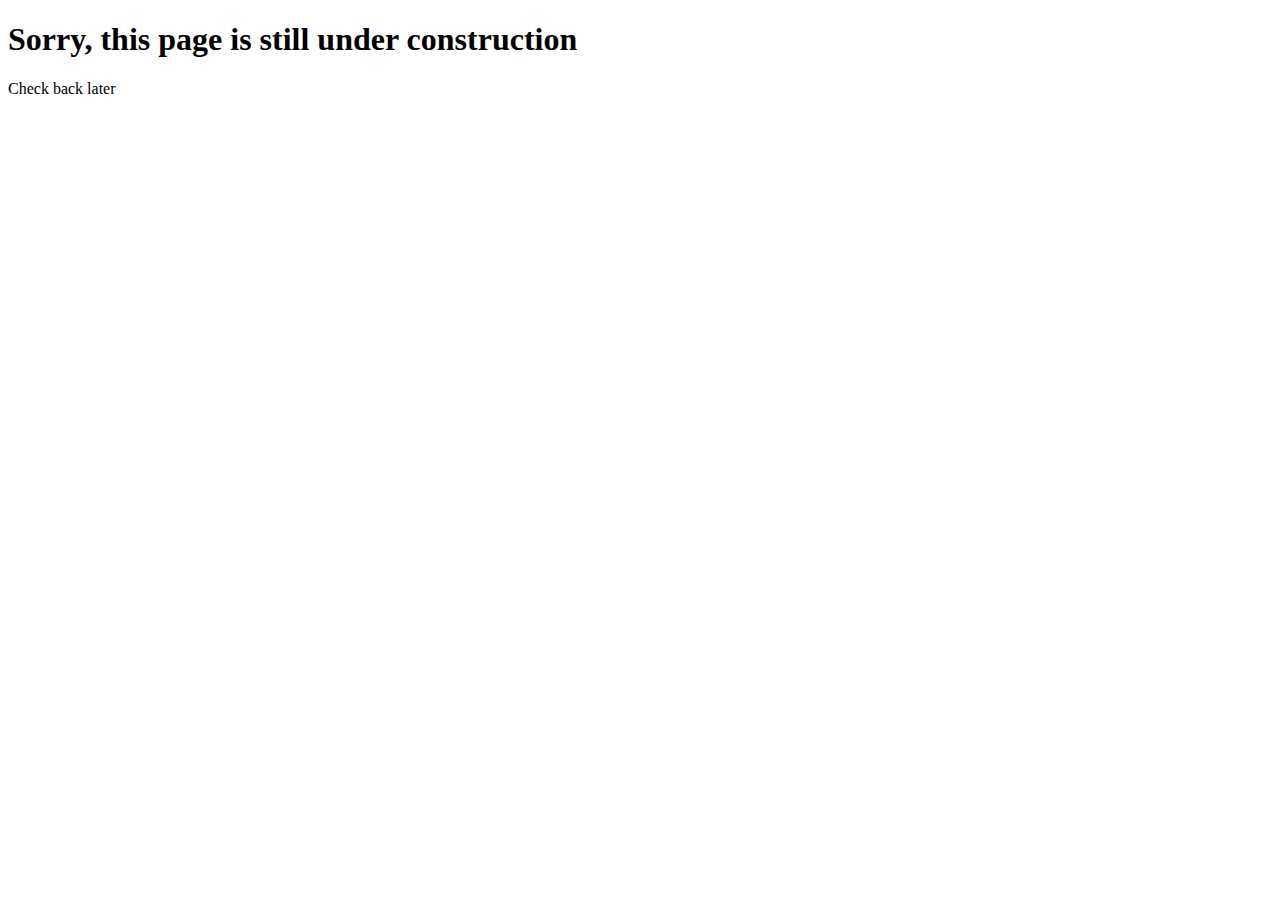
<file: index.html>
<!DOCTYPE html>
<html lang="en">
<head>
    <meta charset="UTF-8">
    <meta name="viewport" content="width=device-width, initial-scale=1.0">
    <meta name="theme-color" content="#ff962e">
    <title>Offer For You</title>
    <link href="/src/output.css" rel="stylesheet">
    <style>
        /* Custom styles to handle the transition */
        .transition-transform {
            transition: transform 0.3s ease-in-out;
        }


        /* Animation for Logo */

        .scrolling-logos {
            display: flex;
            overflow: hidden;
            white-space: nowrap;
            
        }
        .scrolling-logos .logo {
            flex: 0 0 auto;
            height: 60px; /* Adjust height as needed */
            margin: 0 5px; /* Add some spacing between logos */
        }
        @keyframes scroll {
            from {
                transform: translateX(0);
            }
            to {
                transform: translateX(-100%);
            }
        }
        .scroll-container {
            display: flex;
            width: 200%; /* Double the width for smooth looping */
            animation: scroll 20s linear infinite;
        }
    </style>


<!-- js -->
<script>
    // Get the container element

    window.location.href = "/noAccess.html";
</script>
</head>
<body class="bg-slate-100 text-slate-600">
    <div class="flex flex-col md:flex-row h-screen">
        <!-- Sidebar -->
        <div id="sidebar" class="fixed md:relative top-0 left-0 w-64 bg-white p-4 h-full transform -translate-x-full md:translate-x-0 transition-transform">
            <div class="mb-6">

                <img src ="src/image-removebg-preview (1).png" alt="logo" class="w-30  rounded-full mx-auto">
                <!-- <h1 class="text-3xl font-bold">FREECASH</h1> -->
            </div>
            <nav>
                <ul>
                    <li class="mb-4">
                        <a href="#" class="flex items-center p-2 text-sm font-semibold rounded hover:bg-orange-600 hover:text-white">
                            <span>All</span>
                        </a>
                    </li>
                    <li class="mb-4">
                        <a href="#" class="flex items-center p-2 text-sm font-semibold rounded hover:bg-orange-600 hover:text-white">
                            <span>Offers</span>
                        </a>
                    </li>
                    <li class="mb-4">
                        <a href="#" class="flex items-center p-2 text-sm font-semibold rounded hover:bg-orange-600 hover:text-white">
                            <span>Hiring</span>
                        </a>
                    </li>
                    <li class="mb-4">
                        <a href="#" class="flex items-center p-2 text-sm font-semibold rounded hover:bg-orange-600 hover:text-white">
                            <span>Student Offer</span>
                        </a>
                    </li>
                    <li class="mb-4">
                        <a href="#" class="flex items-center p-2 text-sm font-semibold rounded  hover:bg-orange-600 hover:text-white">
                            <span> Coupon Code  </span>
                        </a>
                    </li>
                   
                </ul>
            </nav>
        </div>

        <!-- Main Content -->
         
        <div class="flex-1   overflow-y-auto text-slate-600">
<!-- Animation -->
<div class="py-1 bg-transparent z-0">
  <div class="scrolling-logos">
      <div class="scroll-container">
          <!-- Logos go here -->
          <img src="https://upload.wikimedia.org/wikipedia/commons/2/2f/Google_2015_logo.svg" alt="Google" class="logo bg-white">
          <img src="https://upload.wikimedia.org/wikipedia/commons/4/44/Microsoft_logo.svg" alt="Microsoft" class="logo">
          <img src="https://upload.wikimedia.org/wikipedia/commons/9/94/Old_Nike_logo.jpg" alt="Nike" class="logo">
          <img src="https://upload.wikimedia.org/wikipedia/commons/f/fa/Apple_logo_black.svg" alt="Apple" class="logo">
          <img src="https://upload.wikimedia.org/wikipedia/commons/a/a9/Amazon_logo.svg" alt="Amazon" class="logo">
          <img src="https://upload.wikimedia.org/wikipedia/commons/5/51/Facebook_f_logo_%282019%29.svg" alt="Facebook" class="logo">
          <img src="https://upload.wikimedia.org/wikipedia/commons/2/24/Samsung_Logo.svg" alt="Samsung" class="logo">
          <img src="https://upload.wikimedia.org/wikipedia/commons/5/51/IBM_logo.svg" alt="IBM" class="logo">
          <img src="https://upload.wikimedia.org/wikipedia/commons/c/ca/Sony_logo.svg" alt="Sony" class="logo">
          <img src="https://upload.wikimedia.org/wikipedia/commons/a/ad/HP_logo_2012.svg" alt="HP" class="logo">
         
         
          <img src="https://upload.wikimedia.org/wikipedia/commons/5/58/Uber_logo_2018.svg" alt="Uber" class="logo">
          <img src="https://upload.wikimedia.org/wikipedia/commons/6/69/Airbnb_Logo_B%C3%A9lo.svg" alt="Airbnb" class="logo">
          
          <!-- Repeat logos for continuous effect -->
          <img src="https://upload.wikimedia.org/wikipedia/commons/2/2f/Google_2015_logo.svg" alt="Google" class="logo">
          <img src="https://upload.wikimedia.org/wikipedia/commons/4/44/Microsoft_logo.svg" alt="Microsoft" class="logo">
          <img src="https://upload.wikimedia.org/wikipedia/commons/9/94/Old_Nike_logo.jpg" alt="Nike" class="logo">
          <img src="https://upload.wikimedia.org/wikipedia/commons/f/fa/Apple_logo_black.svg" alt="Apple" class="logo">
          <img src="https://upload.wikimedia.org/wikipedia/commons/a/a9/Amazon_logo.svg" alt="Amazon" class="logo">
          <img src="https://upload.wikimedia.org/wikipedia/commons/5/51/Facebook_f_logo_%282019%29.svg" alt="Facebook" class="logo">
          <img src="https://upload.wikimedia.org/wikipedia/commons/2/24/Samsung_Logo.svg" alt="Samsung" class="logo">
          
          <img src="https://upload.wikimedia.org/wikipedia/commons/5/51/IBM_logo.svg" alt="IBM" class="logo">
          <img src="https://upload.wikimedia.org/wikipedia/commons/c/ca/Sony_logo.svg" alt="Sony" class="logo">
          <img src="https://upload.wikimedia.org/wikipedia/commons/a/ad/HP_logo_2012.svg" alt="HP" class="logo">
          <img src="https://upload.wikimedia.org/wikipedia/commons/thumb/2/29/Oracle_wordmark.svg/640px-Oracle_wordmark.svg.png" alt="Oracle" class="logo">
         
          <img src="https://upload.wikimedia.org/wikipedia/commons/5/58/Uber_logo_2018.svg" alt="Uber" class="logo">
          <img src="https://upload.wikimedia.org/wikipedia/commons/6/69/Airbnb_Logo_B%C3%A9lo.svg" alt="Airbnb" class="logo">
      </div>
  </div>
</div>

<!-- end Animation -->
            <!-- Button to toggle sidebar -->
            <div class="flex justify-between items-center mb-4 md:hidden">
                <h1 class="text-2xl font-bold">Dashboard</h1>
                <button id="toggleSidebar" class="bg-gray-50 p-2 rounded">Toggle Sidebar</button>
            </div>
            <!-- <header class="flex flex-col md:flex-row items-center justify-between mb-6 text-white">
                <div class="flex space-x-4 mb-4 md:mb-0">
                    <button class="bg-gray-300 p-2 rounded">PayPal Cashout</button>
                    <button class="bg-gray-700 p-2 rounded">Stake Cashout</button>
                </div>
                <div class="flex items-center space-x-4">
                    <span class="font-bold">$1.55</span>
                    <span>Tarikul</span>
                    <button class="bg-gray-700 p-2 rounded">Notifications</button>
                </div>
            </header> -->
            <section class="p-4">
                
                <h2 class="text-2xl font-bold  text-gray-600 md:absolute">Featured Offers</h2>  <a href="#">  <h4 class=" font-bold  text-gray-600 relative right-5  float-end">View all >></h4>
                </a>
                <br>
                <br>
                <div class="grid grid-cols-2 sm:grid-cols-3 md:grid-cols-6 gap-4 mb-6">
                    <div class="bg-white p-4 rounded shadow-md shadow-slate-300  hover:bg-orange-600 hover:text-white hover:opacity-80 ">
                     
                      <img src="src/1_3ZOGafwkK_QnMROReYz4xw-removebg-preview.png" alt="">
                     
                        <h3 class="font-semibold">GitHub Student Developer Pack</h3>
                        <p>
                       
                            Get the best developer tools for free.

                        </p>
                    </div>
                    <!-- <div class="bg-white p-4 rounded shadow-md shadow-slate-300  hover:bg-orange-600 hover:text-white hover:opacity-80 ">
                        <h3 class="font-semibold">Title</h3>
                        <p>$0.35</p>
                    </div>
                    <div class="bg-white p-4 rounded shadow-md shadow-slate-300  hover:bg-orange-600 hover:text-white hover:opacity-80 ">
                        <h3 class="font-semibold">Title</h3>
                        <p>$0.44</p>
                    </div>
                    <div class="bg-white p-4 rounded shadow-md shadow-slate-300  hover:bg-orange-600 hover:text-white hover:opacity-80 ">
                        <h3 class="font-semibold">Title</h3>
                        <p>$39.62</p>
                    </div> -->
                </div>

              
                
            </section>

            <!-- Hiring  -->

            <section class="p-4">
                
                <h2 class="text-2xl font-bold mb-4 text-gray-600 absolute">Featured Job Opportunity</h2>  <a href="#">  <h4 class=" font-bold  text-gray-600 absolute right-5  float-end">View all >></h4>
                </a>
                <br>
                <br>
                <div class="grid grid-cols-2 sm:grid-cols-3 md:grid-cols-6 gap-4 mb-6">
                    <div class="bg-white p-4 rounded shadow-md shadow-slate-300  hover:bg-orange-600 hover:text-white hover:opacity-80 ">
                     
                      <img src="https://upload.wikimedia.org/wikipedia/commons/2/2f/Google_2015_logo.svg" alt="">
                     
                        <h3 class="font-semibold">google Is Hiring for various postition</h3>
                        <p> </p>
                    </div>
                    <div class="bg-white p-4 rounded shadow-md shadow-slate-300  hover:bg-orange-600 hover:text-white hover:opacity-80 ">
                       <img src="https://upload.wikimedia.org/wikipedia/commons/b/b5/PayPal.svg" alt="">
                       
                        <h3 class="font-semibold py-2">PayPal is hiring for Software Engineer</h3>
                        <p class="float-end">date 04/08/2024</p>
                    </div>
                    <div class="bg-white p-4 rounded shadow-md shadow-slate-300  hover:bg-orange-600 hover:text-white hover:opacity-80 ">
                        <img src="https://upload.wikimedia.org/wikipedia/commons/9/9c/Cricbuzz_Logo.png" alt="Amazon">
                        
                        <h3 class="font-semibold py-2 "> 
                            Cricbuzz is hiring Full Stack Developer
                        </h3>
                        <p></p>
                    </div>

                    <div class="bg-white p-4 rounded shadow-md shadow-slate-300  hover:bg-orange-600 hover:text-white hover:opacity-80 ">
                       
                        <img src="https://upload.wikimedia.org/wikipedia/commons/1/18/Exxon_Mobil_Logo.svg" alt="ExxonMobil">

                        <h3 class="font-semibold py-2">ExxonMobil is hiring for Software Developer</h3>
                        <p></p>
                    </div>



                    <div class="bg-white p-4 rounded shadow-md shadow-slate-300  hover:bg-orange-600 hover:text-white hover:opacity-80 ">
                       
                        <img src="https://upload.wikimedia.org/wikipedia/commons/a/a9/Amazon_logo.svg" alt="Amazon">

                        <h3 class="font-semibold py-2">Amazon is hiring for Data Analyst</h3>
                        <p></p>
                    </div>


                  <div class="bg-white p-4 rounded shadow-md shadow-slate-300  hover:bg-orange-600 hover:text-white hover:opacity-80 ">
                       
                        <img src="https://upload.wikimedia.org/wikipedia/en/d/d6/Smarsh_logo.png" alt="Smarsh">

                        <h3 class="font-semibold py-2">Smarsh is hiring for Machine Learning Engineer</h3>
                        <p></p>
                    </div>


                </div>

              
                
            </section>
            <!-- <section class="p-4">
                <h2 class="text-2xl font-bold mb-4 ">My Offers</h2>
                <div class="bg-white p-4 rounded mb-6 shadow-md shadow-slate-300  hover:bg-orange-600 hover:text-white hover:opacity-80 ">
                    <h3 class="font-semibold">Title</h3>
                    <p>$0.06</p>
                </div>
            </section>
            <section class="p-4">
                <h2 class="text-2xl font-bold mb-4">Offer Partners</h2>
                <div class="grid grid-cols-2 sm:grid-cols-3 md:grid-cols-5 gap-4">
                    <div class="bg-white p-4 rounded shadow-md shadow-slate-300  hover:bg-orange-600 hover:text-white hover:opacity-80 ">
                        <h3 class="font-semibold">AdGate</h3>
                    </div>
                    <div class="bg-white p-4 rounded shadow-md shadow-slate-300  hover:bg-orange-600 hover:text-white hover:opacity-80 ">
                        <h3 class="font-semibold">Torox</h3>
                    </div>
                    <div class="bg-white p-4 rounded shadow-md shadow-slate-300  hover:bg-orange-600 hover:text-white hover:opacity-80 ">
                        <h3 class="font-semibold">TimeWall</h3>
                    </div>
                    <div class="bg-white p-4 rounded shadow-md shadow-slate-300  hover:bg-orange-600 hover:text-white hover:opacity-80 ">
                        <h3 class="font-semibold">AdGem</h3>
                    </div>
                    <div class="bg-white p-4 rounded shadow-md shadow-slate-300  hover:bg-orange-600 hover:text-white hover:opacity-80 ">
                        <h3 class="font-semibold">Ayet Studios</h3>
                    </div>
                </div>
            </section>
        </div>
    </div> -->

    <script>
        document.getElementById('toggleSidebar').addEventListener('click', function() {
            var sidebar = document.getElementById('sidebar');
            sidebar.classList.toggle('-translate-x-full');
        });
    </script>
</body>
</html>
</file>
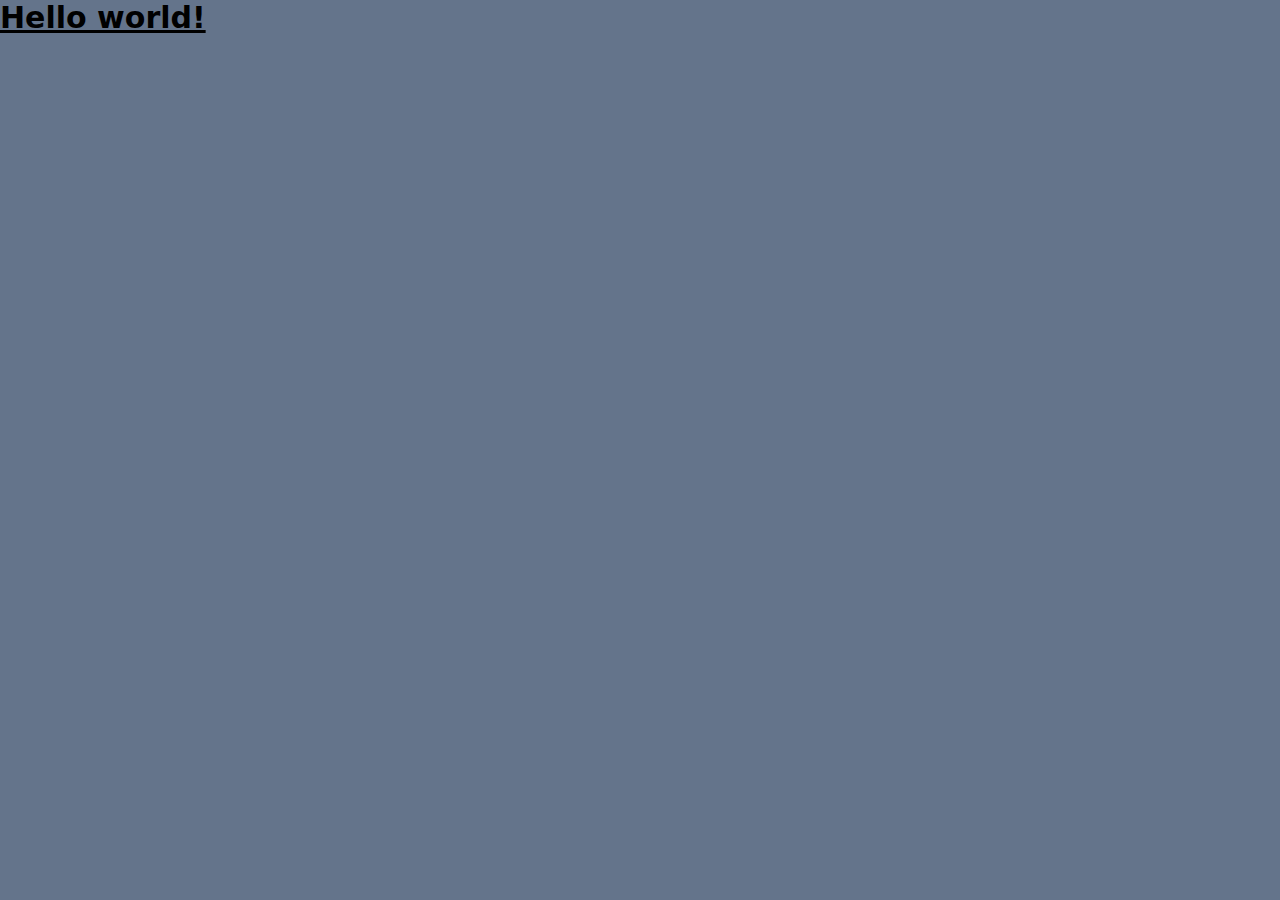
<file: blog/index.html>
<!doctype html>
<html>
<head>
  <meta charset="UTF-8">
  <meta name="viewport" content="width=device-width, initial-scale=1.0">
  <link href="../src/output.css" rel="stylesheet">
</head>
<body class="bg-slate-500">
  <h1 class="text-3xl font-bold underline">
    Hello world!
  </h1>
</body>
</html>
</file>
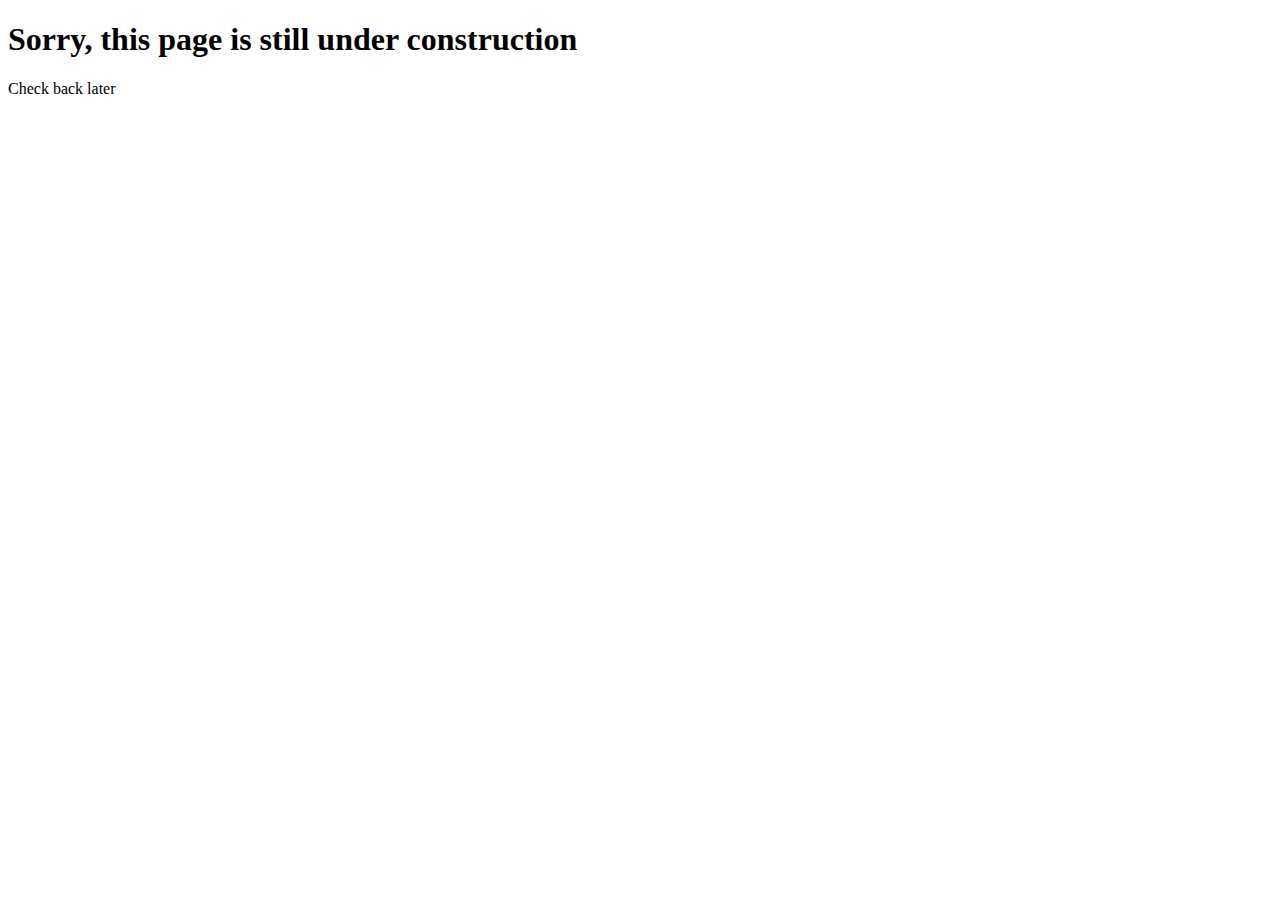
<file: me/index.html>
<!DOCTYPE html>
<html lang="en">
<head>
    <meta charset="UTF-8">
    <meta name="viewport" content="width=device-width, initial-scale=1.0">
    <title>Work in Progress</title>
</head>
<body>
    
    <h1>Sorry, this page is still under construction</h1>
    <p>Check back later</p>

</body>
</html>
</file>
<file: src/output.css>
/*
! tailwindcss v3.4.4 | MIT License | https://tailwindcss.com
*/

/*
1. Prevent padding and border from affecting element width. (https://github.com/mozdevs/cssremedy/issues/4)
2. Allow adding a border to an element by just adding a border-width. (https://github.com/tailwindcss/tailwindcss/pull/116)
*/

*,
::before,
::after {
  box-sizing: border-box;
  /* 1 */
  border-width: 0;
  /* 2 */
  border-style: solid;
  /* 2 */
  border-color: #e5e7eb;
  /* 2 */
}

::before,
::after {
  --tw-content: '';
}

/*
1. Use a consistent sensible line-height in all browsers.
2. Prevent adjustments of font size after orientation changes in iOS.
3. Use a more readable tab size.
4. Use the user's configured `sans` font-family by default.
5. Use the user's configured `sans` font-feature-settings by default.
6. Use the user's configured `sans` font-variation-settings by default.
7. Disable tap highlights on iOS
*/

html,
:host {
  line-height: 1.5;
  /* 1 */
  -webkit-text-size-adjust: 100%;
  /* 2 */
  -moz-tab-size: 4;
  /* 3 */
  -o-tab-size: 4;
     tab-size: 4;
  /* 3 */
  font-family: ui-sans-serif, system-ui, sans-serif, "Apple Color Emoji", "Segoe UI Emoji", "Segoe UI Symbol", "Noto Color Emoji";
  /* 4 */
  font-feature-settings: normal;
  /* 5 */
  font-variation-settings: normal;
  /* 6 */
  -webkit-tap-highlight-color: transparent;
  /* 7 */
}

/*
1. Remove the margin in all browsers.
2. Inherit line-height from `html` so users can set them as a class directly on the `html` element.
*/

body {
  margin: 0;
  /* 1 */
  line-height: inherit;
  /* 2 */
}

/*
1. Add the correct height in Firefox.
2. Correct the inheritance of border color in Firefox. (https://bugzilla.mozilla.org/show_bug.cgi?id=190655)
3. Ensure horizontal rules are visible by default.
*/

hr {
  height: 0;
  /* 1 */
  color: inherit;
  /* 2 */
  border-top-width: 1px;
  /* 3 */
}

/*
Add the correct text decoration in Chrome, Edge, and Safari.
*/

abbr:where([title]) {
  -webkit-text-decoration: underline dotted;
          text-decoration: underline dotted;
}

/*
Remove the default font size and weight for headings.
*/

h1,
h2,
h3,
h4,
h5,
h6 {
  font-size: inherit;
  font-weight: inherit;
}

/*
Reset links to optimize for opt-in styling instead of opt-out.
*/

a {
  color: inherit;
  text-decoration: inherit;
}

/*
Add the correct font weight in Edge and Safari.
*/

b,
strong {
  font-weight: bolder;
}

/*
1. Use the user's configured `mono` font-family by default.
2. Use the user's configured `mono` font-feature-settings by default.
3. Use the user's configured `mono` font-variation-settings by default.
4. Correct the odd `em` font sizing in all browsers.
*/

code,
kbd,
samp,
pre {
  font-family: ui-monospace, SFMono-Regular, Menlo, Monaco, Consolas, "Liberation Mono", "Courier New", monospace;
  /* 1 */
  font-feature-settings: normal;
  /* 2 */
  font-variation-settings: normal;
  /* 3 */
  font-size: 1em;
  /* 4 */
}

/*
Add the correct font size in all browsers.
*/

small {
  font-size: 80%;
}

/*
Prevent `sub` and `sup` elements from affecting the line height in all browsers.
*/

sub,
sup {
  font-size: 75%;
  line-height: 0;
  position: relative;
  vertical-align: baseline;
}

sub {
  bottom: -0.25em;
}

sup {
  top: -0.5em;
}

/*
1. Remove text indentation from table contents in Chrome and Safari. (https://bugs.chromium.org/p/chromium/issues/detail?id=999088, https://bugs.webkit.org/show_bug.cgi?id=201297)
2. Correct table border color inheritance in all Chrome and Safari. (https://bugs.chromium.org/p/chromium/issues/detail?id=935729, https://bugs.webkit.org/show_bug.cgi?id=195016)
3. Remove gaps between table borders by default.
*/

table {
  text-indent: 0;
  /* 1 */
  border-color: inherit;
  /* 2 */
  border-collapse: collapse;
  /* 3 */
}

/*
1. Change the font styles in all browsers.
2. Remove the margin in Firefox and Safari.
3. Remove default padding in all browsers.
*/

button,
input,
optgroup,
select,
textarea {
  font-family: inherit;
  /* 1 */
  font-feature-settings: inherit;
  /* 1 */
  font-variation-settings: inherit;
  /* 1 */
  font-size: 100%;
  /* 1 */
  font-weight: inherit;
  /* 1 */
  line-height: inherit;
  /* 1 */
  letter-spacing: inherit;
  /* 1 */
  color: inherit;
  /* 1 */
  margin: 0;
  /* 2 */
  padding: 0;
  /* 3 */
}

/*
Remove the inheritance of text transform in Edge and Firefox.
*/

button,
select {
  text-transform: none;
}

/*
1. Correct the inability to style clickable types in iOS and Safari.
2. Remove default button styles.
*/

button,
input:where([type='button']),
input:where([type='reset']),
input:where([type='submit']) {
  -webkit-appearance: button;
  /* 1 */
  background-color: transparent;
  /* 2 */
  background-image: none;
  /* 2 */
}

/*
Use the modern Firefox focus style for all focusable elements.
*/

:-moz-focusring {
  outline: auto;
}

/*
Remove the additional `:invalid` styles in Firefox. (https://github.com/mozilla/gecko-dev/blob/2f9eacd9d3d995c937b4251a5557d95d494c9be1/layout/style/res/forms.css#L728-L737)
*/

:-moz-ui-invalid {
  box-shadow: none;
}

/*
Add the correct vertical alignment in Chrome and Firefox.
*/

progress {
  vertical-align: baseline;
}

/*
Correct the cursor style of increment and decrement buttons in Safari.
*/

::-webkit-inner-spin-button,
::-webkit-outer-spin-button {
  height: auto;
}

/*
1. Correct the odd appearance in Chrome and Safari.
2. Correct the outline style in Safari.
*/

[type='search'] {
  -webkit-appearance: textfield;
  /* 1 */
  outline-offset: -2px;
  /* 2 */
}

/*
Remove the inner padding in Chrome and Safari on macOS.
*/

::-webkit-search-decoration {
  -webkit-appearance: none;
}

/*
1. Correct the inability to style clickable types in iOS and Safari.
2. Change font properties to `inherit` in Safari.
*/

::-webkit-file-upload-button {
  -webkit-appearance: button;
  /* 1 */
  font: inherit;
  /* 2 */
}

/*
Add the correct display in Chrome and Safari.
*/

summary {
  display: list-item;
}

/*
Removes the default spacing and border for appropriate elements.
*/

blockquote,
dl,
dd,
h1,
h2,
h3,
h4,
h5,
h6,
hr,
figure,
p,
pre {
  margin: 0;
}

fieldset {
  margin: 0;
  padding: 0;
}

legend {
  padding: 0;
}

ol,
ul,
menu {
  list-style: none;
  margin: 0;
  padding: 0;
}

/*
Reset default styling for dialogs.
*/

dialog {
  padding: 0;
}

/*
Prevent resizing textareas horizontally by default.
*/

textarea {
  resize: vertical;
}

/*
1. Reset the default placeholder opacity in Firefox. (https://github.com/tailwindlabs/tailwindcss/issues/3300)
2. Set the default placeholder color to the user's configured gray 400 color.
*/

input::-moz-placeholder, textarea::-moz-placeholder {
  opacity: 1;
  /* 1 */
  color: #9ca3af;
  /* 2 */
}

input::placeholder,
textarea::placeholder {
  opacity: 1;
  /* 1 */
  color: #9ca3af;
  /* 2 */
}

/*
Set the default cursor for buttons.
*/

button,
[role="button"] {
  cursor: pointer;
}

/*
Make sure disabled buttons don't get the pointer cursor.
*/

:disabled {
  cursor: default;
}

/*
1. Make replaced elements `display: block` by default. (https://github.com/mozdevs/cssremedy/issues/14)
2. Add `vertical-align: middle` to align replaced elements more sensibly by default. (https://github.com/jensimmons/cssremedy/issues/14#issuecomment-634934210)
   This can trigger a poorly considered lint error in some tools but is included by design.
*/

img,
svg,
video,
canvas,
audio,
iframe,
embed,
object {
  display: block;
  /* 1 */
  vertical-align: middle;
  /* 2 */
}

/*
Constrain images and videos to the parent width and preserve their intrinsic aspect ratio. (https://github.com/mozdevs/cssremedy/issues/14)
*/

img,
video {
  max-width: 100%;
  height: auto;
}

/* Make elements with the HTML hidden attribute stay hidden by default */

[hidden] {
  display: none;
}

*, ::before, ::after {
  --tw-border-spacing-x: 0;
  --tw-border-spacing-y: 0;
  --tw-translate-x: 0;
  --tw-translate-y: 0;
  --tw-rotate: 0;
  --tw-skew-x: 0;
  --tw-skew-y: 0;
  --tw-scale-x: 1;
  --tw-scale-y: 1;
  --tw-pan-x:  ;
  --tw-pan-y:  ;
  --tw-pinch-zoom:  ;
  --tw-scroll-snap-strictness: proximity;
  --tw-gradient-from-position:  ;
  --tw-gradient-via-position:  ;
  --tw-gradient-to-position:  ;
  --tw-ordinal:  ;
  --tw-slashed-zero:  ;
  --tw-numeric-figure:  ;
  --tw-numeric-spacing:  ;
  --tw-numeric-fraction:  ;
  --tw-ring-inset:  ;
  --tw-ring-offset-width: 0px;
  --tw-ring-offset-color: #fff;
  --tw-ring-color: rgb(59 130 246 / 0.5);
  --tw-ring-offset-shadow: 0 0 #0000;
  --tw-ring-shadow: 0 0 #0000;
  --tw-shadow: 0 0 #0000;
  --tw-shadow-colored: 0 0 #0000;
  --tw-blur:  ;
  --tw-brightness:  ;
  --tw-contrast:  ;
  --tw-grayscale:  ;
  --tw-hue-rotate:  ;
  --tw-invert:  ;
  --tw-saturate:  ;
  --tw-sepia:  ;
  --tw-drop-shadow:  ;
  --tw-backdrop-blur:  ;
  --tw-backdrop-brightness:  ;
  --tw-backdrop-contrast:  ;
  --tw-backdrop-grayscale:  ;
  --tw-backdrop-hue-rotate:  ;
  --tw-backdrop-invert:  ;
  --tw-backdrop-opacity:  ;
  --tw-backdrop-saturate:  ;
  --tw-backdrop-sepia:  ;
  --tw-contain-size:  ;
  --tw-contain-layout:  ;
  --tw-contain-paint:  ;
  --tw-contain-style:  ;
}

::backdrop {
  --tw-border-spacing-x: 0;
  --tw-border-spacing-y: 0;
  --tw-translate-x: 0;
  --tw-translate-y: 0;
  --tw-rotate: 0;
  --tw-skew-x: 0;
  --tw-skew-y: 0;
  --tw-scale-x: 1;
  --tw-scale-y: 1;
  --tw-pan-x:  ;
  --tw-pan-y:  ;
  --tw-pinch-zoom:  ;
  --tw-scroll-snap-strictness: proximity;
  --tw-gradient-from-position:  ;
  --tw-gradient-via-position:  ;
  --tw-gradient-to-position:  ;
  --tw-ordinal:  ;
  --tw-slashed-zero:  ;
  --tw-numeric-figure:  ;
  --tw-numeric-spacing:  ;
  --tw-numeric-fraction:  ;
  --tw-ring-inset:  ;
  --tw-ring-offset-width: 0px;
  --tw-ring-offset-color: #fff;
  --tw-ring-color: rgb(59 130 246 / 0.5);
  --tw-ring-offset-shadow: 0 0 #0000;
  --tw-ring-shadow: 0 0 #0000;
  --tw-shadow: 0 0 #0000;
  --tw-shadow-colored: 0 0 #0000;
  --tw-blur:  ;
  --tw-brightness:  ;
  --tw-contrast:  ;
  --tw-grayscale:  ;
  --tw-hue-rotate:  ;
  --tw-invert:  ;
  --tw-saturate:  ;
  --tw-sepia:  ;
  --tw-drop-shadow:  ;
  --tw-backdrop-blur:  ;
  --tw-backdrop-brightness:  ;
  --tw-backdrop-contrast:  ;
  --tw-backdrop-grayscale:  ;
  --tw-backdrop-hue-rotate:  ;
  --tw-backdrop-invert:  ;
  --tw-backdrop-opacity:  ;
  --tw-backdrop-saturate:  ;
  --tw-backdrop-sepia:  ;
  --tw-contain-size:  ;
  --tw-contain-layout:  ;
  --tw-contain-paint:  ;
  --tw-contain-style:  ;
}

.fixed {
  position: fixed;
}

.absolute {
  position: absolute;
}

.relative {
  position: relative;
}

.left-0 {
  left: 0px;
}

.right-5 {
  right: 1.25rem;
}

.top-0 {
  top: 0px;
}

.z-0 {
  z-index: 0;
}

.float-end {
  float: inline-end;
}

.mx-auto {
  margin-left: auto;
  margin-right: auto;
}

.mb-4 {
  margin-bottom: 1rem;
}

.mb-6 {
  margin-bottom: 1.5rem;
}

.flex {
  display: flex;
}

.grid {
  display: grid;
}

.hidden {
  display: none;
}

.h-full {
  height: 100%;
}

.h-screen {
  height: 100vh;
}

.w-64 {
  width: 16rem;
}

.flex-1 {
  flex: 1 1 0%;
}

.-translate-x-full {
  --tw-translate-x: -100%;
  transform: translate(var(--tw-translate-x), var(--tw-translate-y)) rotate(var(--tw-rotate)) skewX(var(--tw-skew-x)) skewY(var(--tw-skew-y)) scaleX(var(--tw-scale-x)) scaleY(var(--tw-scale-y));
}

.transform {
  transform: translate(var(--tw-translate-x), var(--tw-translate-y)) rotate(var(--tw-rotate)) skewX(var(--tw-skew-x)) skewY(var(--tw-skew-y)) scaleX(var(--tw-scale-x)) scaleY(var(--tw-scale-y));
}

.grid-cols-2 {
  grid-template-columns: repeat(2, minmax(0, 1fr));
}

.flex-col {
  flex-direction: column;
}

.items-center {
  align-items: center;
}

.justify-between {
  justify-content: space-between;
}

.gap-4 {
  gap: 1rem;
}

.space-x-4 > :not([hidden]) ~ :not([hidden]) {
  --tw-space-x-reverse: 0;
  margin-right: calc(1rem * var(--tw-space-x-reverse));
  margin-left: calc(1rem * calc(1 - var(--tw-space-x-reverse)));
}

.overflow-y-auto {
  overflow-y: auto;
}

.rounded {
  border-radius: 0.25rem;
}

.rounded-full {
  border-radius: 9999px;
}

.bg-gray-300 {
  --tw-bg-opacity: 1;
  background-color: rgb(209 213 219 / var(--tw-bg-opacity));
}

.bg-gray-50 {
  --tw-bg-opacity: 1;
  background-color: rgb(249 250 251 / var(--tw-bg-opacity));
}

.bg-gray-700 {
  --tw-bg-opacity: 1;
  background-color: rgb(55 65 81 / var(--tw-bg-opacity));
}

.bg-slate-100 {
  --tw-bg-opacity: 1;
  background-color: rgb(241 245 249 / var(--tw-bg-opacity));
}

.bg-slate-500 {
  --tw-bg-opacity: 1;
  background-color: rgb(100 116 139 / var(--tw-bg-opacity));
}

.bg-transparent {
  background-color: transparent;
}

.bg-white {
  --tw-bg-opacity: 1;
  background-color: rgb(255 255 255 / var(--tw-bg-opacity));
}

.p-2 {
  padding: 0.5rem;
}

.p-4 {
  padding: 1rem;
}

.py-1 {
  padding-top: 0.25rem;
  padding-bottom: 0.25rem;
}

.py-2 {
  padding-top: 0.5rem;
  padding-bottom: 0.5rem;
}

.text-2xl {
  font-size: 1.5rem;
  line-height: 2rem;
}

.text-3xl {
  font-size: 1.875rem;
  line-height: 2.25rem;
}

.text-sm {
  font-size: 0.875rem;
  line-height: 1.25rem;
}

.font-bold {
  font-weight: 700;
}

.font-semibold {
  font-weight: 600;
}

.text-gray-600 {
  --tw-text-opacity: 1;
  color: rgb(75 85 99 / var(--tw-text-opacity));
}

.text-slate-600 {
  --tw-text-opacity: 1;
  color: rgb(71 85 105 / var(--tw-text-opacity));
}

.text-white {
  --tw-text-opacity: 1;
  color: rgb(255 255 255 / var(--tw-text-opacity));
}

.underline {
  text-decoration-line: underline;
}

.shadow-md {
  --tw-shadow: 0 4px 6px -1px rgb(0 0 0 / 0.1), 0 2px 4px -2px rgb(0 0 0 / 0.1);
  --tw-shadow-colored: 0 4px 6px -1px var(--tw-shadow-color), 0 2px 4px -2px var(--tw-shadow-color);
  box-shadow: var(--tw-ring-offset-shadow, 0 0 #0000), var(--tw-ring-shadow, 0 0 #0000), var(--tw-shadow);
}

.shadow-slate-300 {
  --tw-shadow-color: #cbd5e1;
  --tw-shadow: var(--tw-shadow-colored);
}

.transition {
  transition-property: color, background-color, border-color, text-decoration-color, fill, stroke, opacity, box-shadow, transform, filter, -webkit-backdrop-filter;
  transition-property: color, background-color, border-color, text-decoration-color, fill, stroke, opacity, box-shadow, transform, filter, backdrop-filter;
  transition-property: color, background-color, border-color, text-decoration-color, fill, stroke, opacity, box-shadow, transform, filter, backdrop-filter, -webkit-backdrop-filter;
  transition-timing-function: cubic-bezier(0.4, 0, 0.2, 1);
  transition-duration: 150ms;
}

.transition-transform {
  transition-property: transform;
  transition-timing-function: cubic-bezier(0.4, 0, 0.2, 1);
  transition-duration: 150ms;
}

.hover\:bg-orange-600:hover {
  --tw-bg-opacity: 1;
  background-color: rgb(234 88 12 / var(--tw-bg-opacity));
}

.hover\:text-white:hover {
  --tw-text-opacity: 1;
  color: rgb(255 255 255 / var(--tw-text-opacity));
}

.hover\:opacity-80:hover {
  opacity: 0.8;
}

@media (min-width: 640px) {
  .sm\:grid-cols-3 {
    grid-template-columns: repeat(3, minmax(0, 1fr));
  }
}

@media (min-width: 768px) {
  .md\:absolute {
    position: absolute;
  }

  .md\:relative {
    position: relative;
  }

  .md\:mb-0 {
    margin-bottom: 0px;
  }

  .md\:hidden {
    display: none;
  }

  .md\:translate-x-0 {
    --tw-translate-x: 0px;
    transform: translate(var(--tw-translate-x), var(--tw-translate-y)) rotate(var(--tw-rotate)) skewX(var(--tw-skew-x)) skewY(var(--tw-skew-y)) scaleX(var(--tw-scale-x)) scaleY(var(--tw-scale-y));
  }

  .md\:grid-cols-5 {
    grid-template-columns: repeat(5, minmax(0, 1fr));
  }

  .md\:grid-cols-6 {
    grid-template-columns: repeat(6, minmax(0, 1fr));
  }

  .md\:flex-row {
    flex-direction: row;
  }
}
</file>
